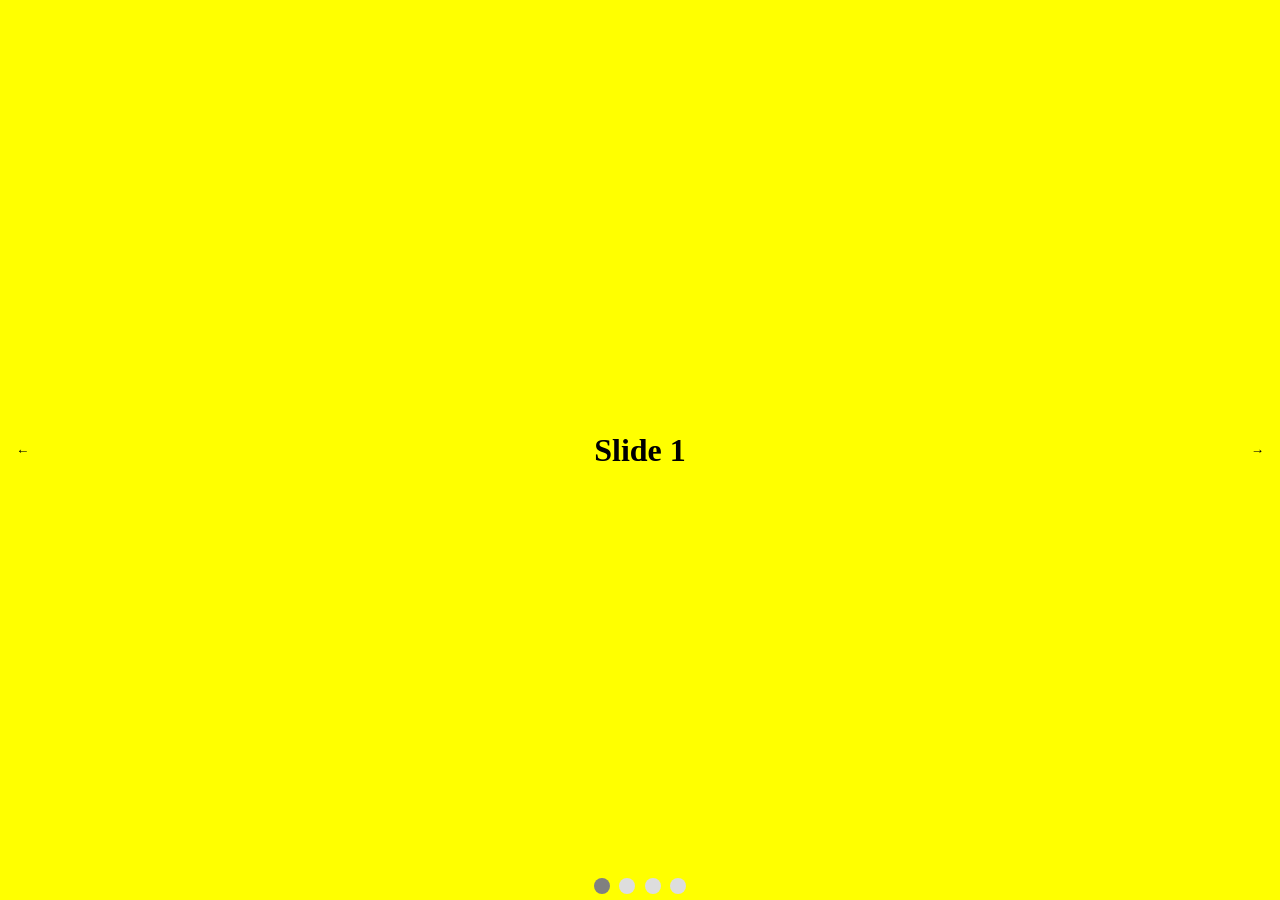
<file: index.html>
<!DOCTYPE html>
<html>
<head>
    <title>Simple Slider demo</title>
    <script src="simple-slider.js" type="text/javascript"></script>
    <link rel="stylesheet" type="text/css" href="simple-slider.css"/>
    <style type="text/css">
        body {
            margin: 0;
        }

        .ss-child {
            display: flex;
            justify-content: center;
            align-items: center;
        }

        .ss-nav {
            display: flex;
            justify-content: center;
            align-items: center;

            padding: .4rem 0;
        }

        .ss-nav button {
            background-color: rgb(221, 221, 221);
            border: none;
            border-radius: 50%;

            width: 1rem;
            height: 1rem;
            
            margin: 0 .3rem;
            padding: 0;

            transition: all .2s;
        }

        .ss-nav button:hover {
            background-color: rgb(255, 255, 255);
            cursor: pointer;
        }

        .ss-nav button.active {
            background-color: grey;
        }

        .sliderArrowContainer {
            position: absolute;
            height: 100%;

            display: flex;
            justify-content: center;
            align-items: center;

            font-size: 3rem;
        }

        .sliderArrowContainer .ss-leftArrow, .sliderArrowContainer .ss-rightArrow  {
            background: none;
            border: none;
            padding: 0;
            cursor: pointer;
        }
    </style>
</head>
<body>
    <div id="mySlider" class="ss-parent">
        <div class="ss-child" style="background-color: yellow;">
            <h1>Slide 1</h1>
        </div>
        <div class="ss-child" style="background-color: blue;">
            <h1>Slide 2</h1>
        </div>
        <div class="ss-child" style="background-color: green;">
            <h1>Slide 3</h1>
        </div>
        <div class="ss-child" style="background-color: purple;">
            <h1>Slide 4</h1>
        </div>
        <div class="ss-nav"></div>
        <div class="sliderArrowContainer" style="right: 0; padding-right: 1rem;">
            <button class="ss-rightArrow">&rarr;</button>
        </div>
        <div class="sliderArrowContainer" style="padding-left: 1rem;">
            <button class="ss-leftArrow">&larr;</button>
        </div>
    </div>
    <script type="text/javascript">
        const slider = new SimpleSlider("mySlider", 3000, "100vh");
        slider.start();
    </script>
</body>
</html>
</file>
<file: simple-slider.css>
.ss-parent {
    box-sizing: border-box;

    position: relative;
    width: 100%;
    overflow-x: hidden;
}

.ss-child {
    box-sizing: border-box;

    position: absolute;
    width: 100%;
    height: 100%;
    left: -100%;
}

.ss-nav {
    box-sizing: border-box;

    position: absolute;
    width: 100%;
    bottom: 0;
}

.ss-disappearToLeft {
    animation: ss-disappearToLeftAnimation .5s forwards;
}

.ss-disappearToRight {
    animation: ss-disappearToRightAnimation .5s forwards;
}

.ss-appearFromRight {
    animation: ss-appearFromRightAnimation .5s forwards;
}

.ss-appearFromLeft {
    animation: ss-appearFromLeftAnimation .5s forwards;
}

@keyframes ss-disappearToLeftAnimation {
    100% {
        left: -100%;
    }
}

@keyframes ss-disappearToRightAnimation {
    100% {
        left: 100%;
    }
}

@keyframes ss-appearFromRightAnimation {
    0% {
        left: 100%;
    }

    100% {
        left: 0;
    }
}

@keyframes ss-appearFromLeftAnimation {
    0% {
        left: -100%;
    }

    100% {
        left: 0;
    }
}
</file>
